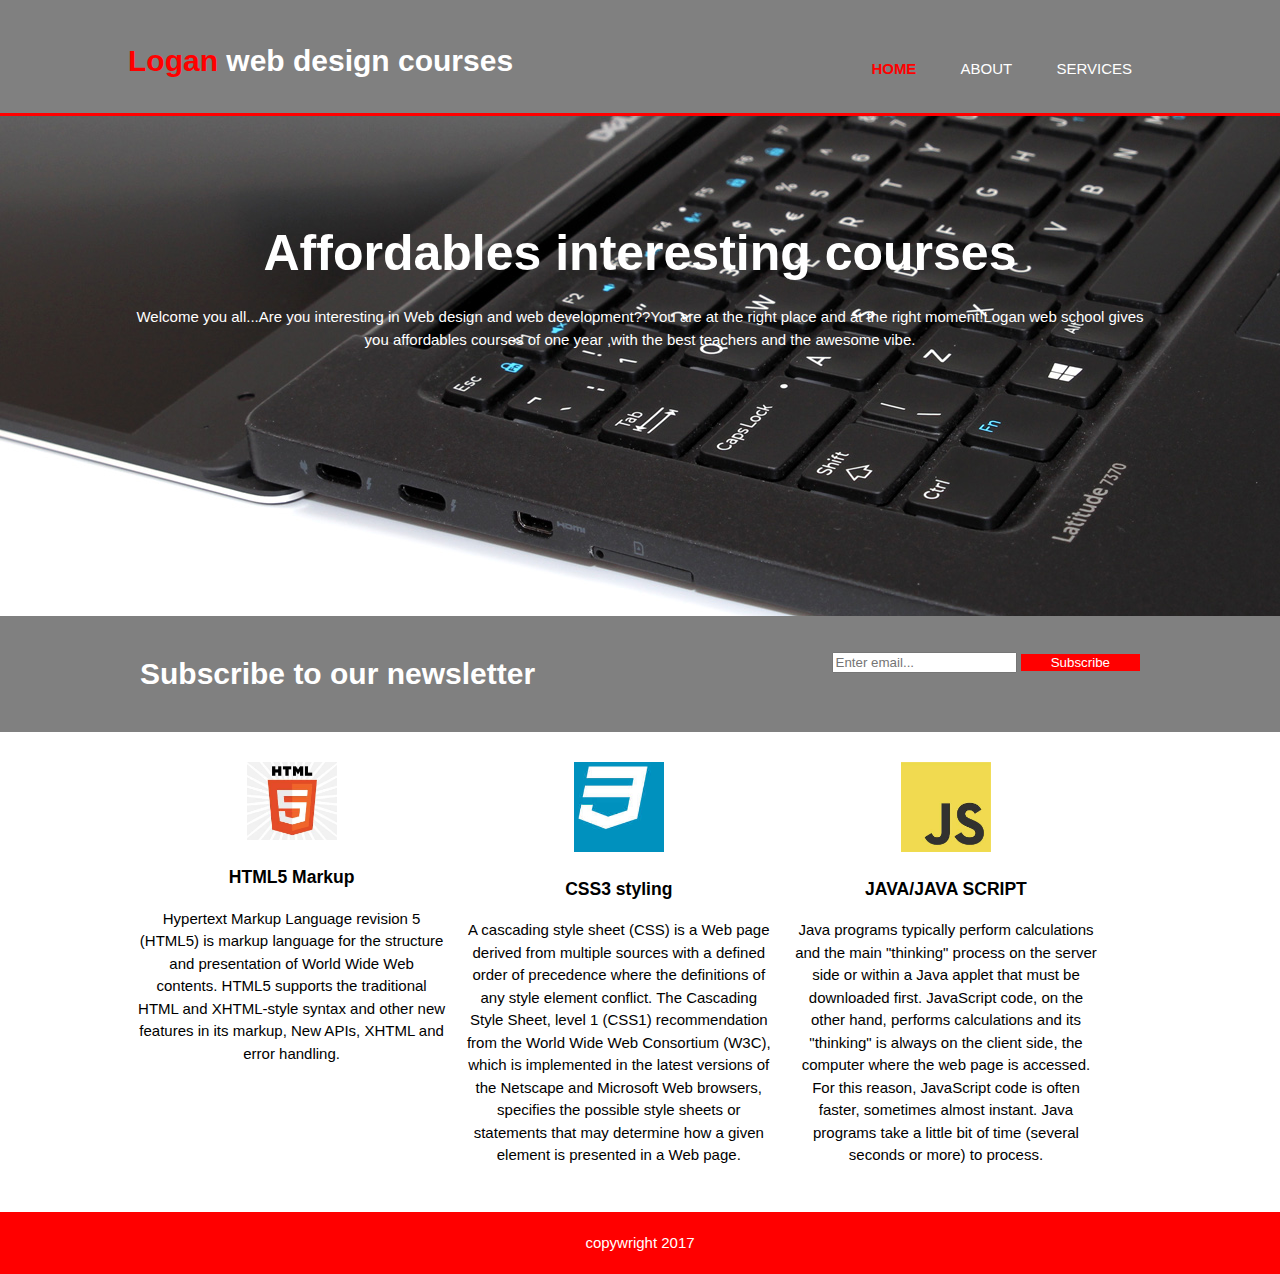
<file: logan week3/index.html>
<!DOCTYPE html>
<html>
   <head>
        <meta charset="utf-8">
        <meta name="viewport" content="width=device-width">
        <meta name="description" content="Affordable interesting courses">
        <title>logan web design courses | welcome</title>
        <link rel="stylesheet" href="./css/style.css">
   </head>
   <body>
       <header>
            <div class="container">
                <div id="branding">
                    <h1><span class="highlight"> Logan </span> web design courses</h1>
                </div>
                <nav>
                    <ul>
                        <li class="current"><a href="index.html">Home</a></li>
                        <li><a href="about.html">About</a></li>
                        <li><a href="services.html">Services</a></li>
                    </ul>
                </nav>
            </div>
        </header>

    <section id="showcase">
        <div class="container">
            <h1>Affordables interesting courses</h1>
              <p>Welcome you all...Are you interesting in Web design and web development??You are at the right place and at the right moment!Logan web school 
                gives you affordables courses of one year ,with the best teachers and the awesome vibe.
              </p>
        </div>
    </section> 
    <section id="newsletter">
        <div class="container">
            <h1>Subscribe to our newsletter</h1>
            <form>
                <input type="email" placeholder="Enter email...">
                <button type="submit" class="button-1" >Subscribe</button>
            </form>
        
        </div>
    </section>

    <section id="boxes">
        <div class="container">
            <div class="box">
                <img src="./images/html logo.jpg">
                <h3>HTML5 Markup</h3>
                <p>Hypertext Markup Language revision 5 (HTML5) is markup language for the structure and presentation of World Wide Web contents. HTML5 supports the traditional HTML and XHTML-style syntax and other new features in its markup, New APIs, XHTML and error handling.</p>
            </div>
            <div class="box">
                <img src="./images/css logo.jpg">
                <h3>CSS3 styling</h3>
                <p>A cascading style sheet (CSS) is a Web page derived from multiple sources with a defined order of precedence where the definitions of any style element conflict. The Cascading Style Sheet, level 1 (CSS1) recommendation from the World Wide Web Consortium (W3C), which is implemented in the latest versions of the Netscape and Microsoft Web browsers, specifies the possible style sheets or statements that may determine how a given element is presented in a Web page.</p>
            </div>
            <div class="box">
                <img src="./images/java s logo.jpg">   
                <h3>JAVA/JAVA SCRIPT</h3>
                <p>Java programs typically perform calculations and the main "thinking" process on the server side or within a Java applet that must be downloaded first. JavaScript code, on the other hand, performs calculations and its "thinking" is always on the client side, the computer where the web page is accessed. For this reason, JavaScript code is often faster, sometimes almost instant. Java programs take a little bit of time (several seconds or more) to process.</p>
        
            </div>
        </div>
    </section>
        <footer>copywright 2017</footer>

    </body>
</html>
</file>
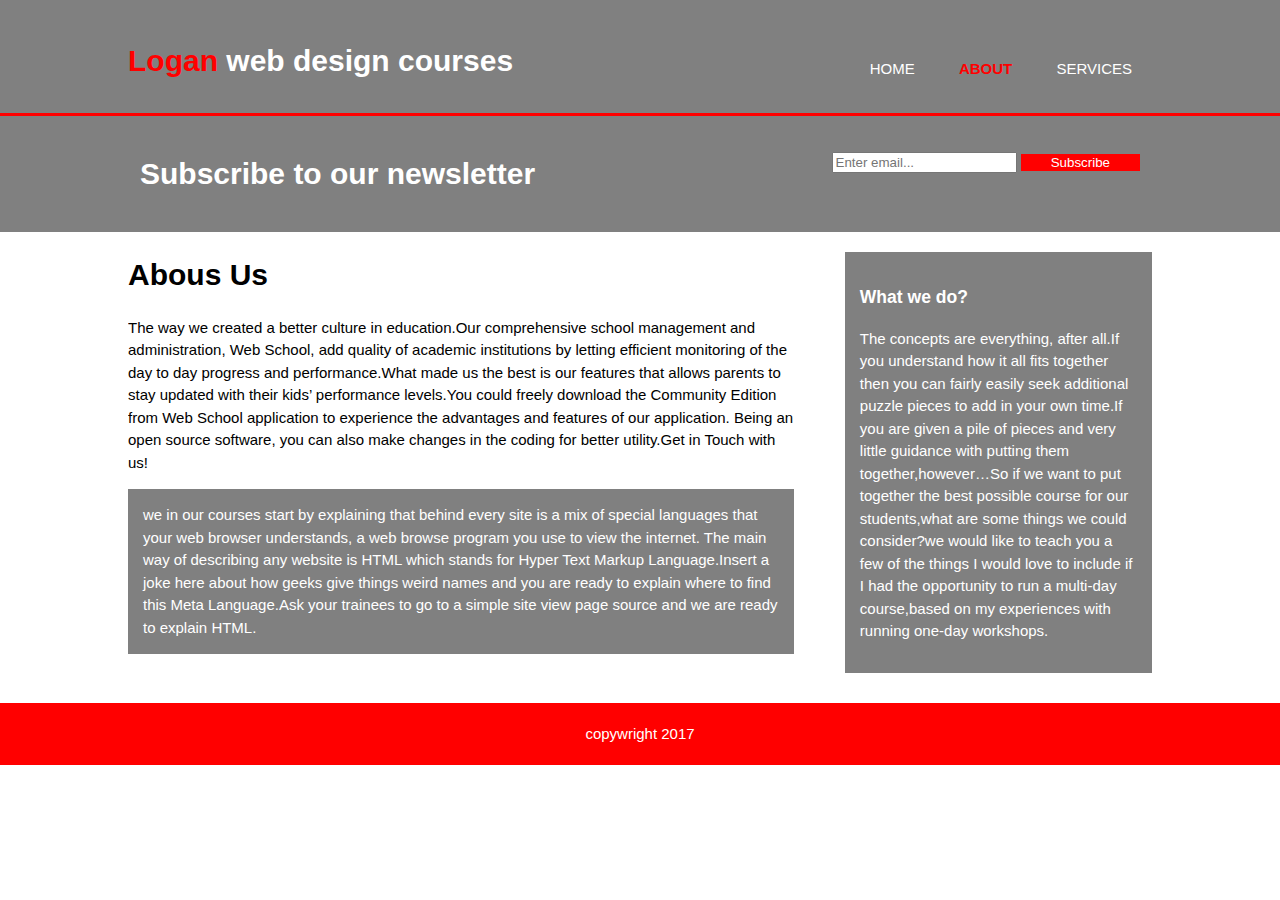
<file: logan week3/about.html>
<!DOCTYPE html>
<html>
   <head>
        <meta charset="utf-8">
        <meta name="viewport" content="width=device-width">
        <meta name="description" content="Affordable interesting courses">
        <title>Logan web design courses|About</title>
        <link rel="stylesheet" href="./css/style.css">
   </head>
   <body>
       <header>
            <div class="container">
                <div id="branding">
                    <h1><span class="highlight"> Logan </span> web design courses</h1>
                </div>
                <nav>
                    <ul>
                        <li><a href="index.html">Home</a></li>
                        <li class="current"><a href="about.html">About</a></li>
                        <li><a href="services.html">Services</a></li>
                    </ul>
                </nav>
            </div>
        </header>
    <section id="newsletter">
        <div class="container">
            <h1>Subscribe to our newsletter</h1>
            <form>
                <input type="email" placeholder="Enter email...">
                <button type="submit" class="button-1" >Subscribe</button>
            </form>
        
        </div>
    </section>

    <section id="main">
        <div class="container">
            <article class="main-col">
                <h1 class="head-title"> Abous Us</h1>
                <p>The way we created a better culture in education.Our comprehensive school management and administration, Web School, add quality of academic institutions by letting efficient monitoring of the day to day progress and performance.What made us the best is our features that allows parents to stay updated with their kids’ performance levels.You could freely download the Community Edition from Web School application to experience the advantages and features of our application.
                Being an open source software, you can also make changes in the coding for better utility.Get in Touch with us!</p>
                <p class="dark">we in our courses start by explaining that behind every site is a mix of special languages that your web browser understands, a web browse program you use to view the internet. The main way of describing any website is HTML which stands for Hyper Text Markup Language.Insert a joke here about how geeks give things weird names and you are ready to explain where to find this Meta Language.Ask your trainees to go to a simple site view page source and we are ready to explain HTML.</p>
            </article>
            <aside id="sidebar">
                <div class="dark">
                    <h3>What we do?</h3>
                    <p>The concepts are everything, after all.If you understand how it all fits together then you can fairly easily seek additional puzzle pieces to add in your own time.If you are given a pile of pieces and very little guidance with putting them together,however…So if we want to put together the best possible course for our students,what are some things we could consider?we would like to teach you a few of the things I would love to include if I had the opportunity to run a multi-day course,based on my experiences with running one-day workshops.</p>
                </div> 
            </aside>
        </div>   
    </section>
    <footer>copywright 2017</footer>

    </body>
</html>
</file>
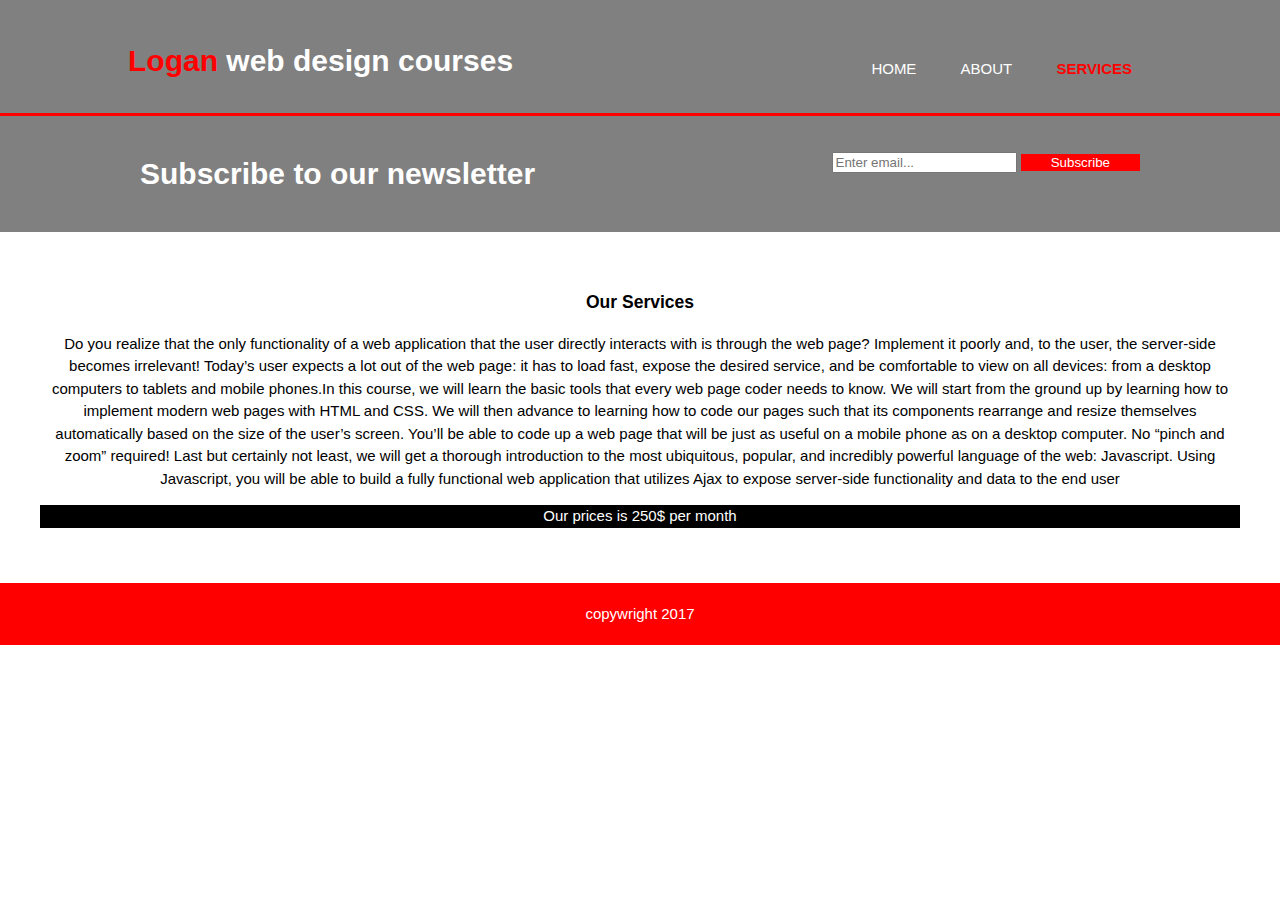
<file: logan week3/services.html>
<!DOCTYPE html>
<html>
   <head>
        <meta charset="utf-8">
        <meta name="viewport" content="width=device-width">
        <meta name="description" content="Affordable interesting courses">
        <title>Logan web design courses|About</title>
        <link rel="stylesheet" href="./css/style.css">
   </head>
   <body>
       <header>
            <div class="container">
                <div id="branding">
                    <h1><span class="highlight"> Logan </span> web design courses</h1>
                </div>
                <nav>
                    <ul>
                        <li><a href="index.html">Home</a></li>
                        <li><a href="about.html">About</a></li>
                        <li class="current"><a href="services.html">Services</a></li>
                    </ul>
                </nav>
            </div>
        </header>
    <section id="newsletter">
        <div class="container">
            <h1>Subscribe to our newsletter</h1>
            <form>
                <input type="email" placeholder="Enter email...">
                <button type="submit" class="button-1" >Subscribe</button>
            </form>
        
        </div>
    </section>
    <section>
        <div class="services">
        <h3> Our Services</h3>
        <p>Do you realize that the only functionality of a web application that the user directly interacts with is through the web page? Implement it poorly and, to the user, the server-side becomes irrelevant! Today’s user expects a lot out of the web page: it has to load fast, expose the desired service, and be comfortable to view on all devices: from a desktop computers to tablets and mobile phones.In this course, we will learn the basic tools that every web page coder needs to know. We will start from the ground up by learning how to implement modern web pages with HTML and CSS. We will then advance to learning how to code our pages such that its components rearrange and resize themselves automatically based on the size of the user’s screen. You’ll be able to code up a web page that will be just as useful on a mobile phone as on a desktop computer. No “pinch and zoom” required! Last but certainly not least, we will get a thorough introduction to the most ubiquitous, popular, and incredibly powerful language of the web: Javascript. Using Javascript, you will be able to build a fully functional web application that utilizes Ajax to expose server-side functionality and data to the end user</p>
        <p id="pricetag">Our prices is 250$ per month<span></p>
        </div>
    </section>    
    <footer>copywright 2017</footer>

    </body>
</html>
</file>
<file: logan week3/css/style.css>
body{
    font: 15px/1.5 Arial, Helvetica, sans-serif;
    margin:0;
    padding:0;
}
/* Global */
.container{
    width: 80%;
    margin: auto;
    overflow: hidden;
}
ul{
    margin:0;
    padding:0;
}
.button-1{
    background-color: red;
    color: white;
    padding-left: 30px;
    padding-right: 30px;
    border:0;

}
.dark{
    padding:15px;
    background-color:gray;
    color :white;
    margin-top: 10px;
    margin-bottom: 10px;
}
/* Header */
header{
    background-color: gray;
    color: white;
    padding-top:3%;
    min-height:70%;
    border-bottom: red 3px solid;
}
header a{
    color: white;
    font-size: 15px;
    text-decoration: none;
    text-transform: uppercase;
}
header ul{
    margin:0;
    padding:0;
}
header li{
    display: inline;
    padding:0 20px 0 20px;
}
header #branding{
    float: left;
    margin-bottom:30px;
}
header #branding h1{
    margin:0px;
}
header nav{
    float: right;
    margin-top: 20px;
}
header .highlight, header .current a{
    color: red;
    font-weight: bold;
    font-family: Impact, Haettenschweiler, 'Arial Narrow Bold', sans-serif
}
header a:hover{
    color: white;
    font-weight: bold;

}
/* showcase */
#showcase{
    min-height: 500px;
    background: url('../images/showcase.jpg') no-repeat 0 -400px;
    text-align: center;
    color: white;

}
#showcase h1{
    font-size: 50px;
    margin-top:100px;
    margin-bottom:10px;
}
#showcase p{
    font-size: 15px;
}
#newsletter{
    padding: 15px;
    color: white;
    background: gray;
}
#newsletter form{
    float: right;
    margin-top: 20px;
    
}
#newsletter h1{
    float:left;
}
#newsletter input[type="e-mail"]{
    padding:10px;
    height:25px;
    width:300px;
}
/* boxes*/
#boxes{
    margin-top:20px;
}
#boxes .box{
    float:left;
    text-align:center;
    padding:10px;
    width:30%;
}
#boxes .box img{
    width: 90px;

}
/*sidebar*/
aside#sidebar{
    float:right;
    width:30%;
    margin-top:10px;
}
/*Main-col*/
article.main-col{
    float:left;
    width: 65%;
}
/*Services*/
.services{
    padding:20px;
    margin:20px;
    text-align:center;
}
#pricetag{
    background-color: black;
    color:white;
}
footer{
    text-align:center;
    padding:20px;
    margin-top:20px;
    background-color:red;
    color: white;

}
/*Media queries*/
@media(max-width: 768px){
    header #branding,
    header nav,
    header nav li,
    #newsletter h1,
    #newsletter form,
    article.main-col,
    {
        float: none;
        text-align: center;
        width: 100%;

    }
    aside#sidebar{
        width: 100%;
        height: 50%;
    
    }
    #boxes .box{
        float:none;
        text-align:center;
        width:50%;
    }
    header{
        padding-bottom:20px;
    }
    #showcase h1{
        margin-top:40px;
    }
    #newsletter button{
        display:block;
        width:100%;
    }
    #newsletter form input{
        width:100%;
        margin-bottom:5px;

    }


}
</file>
